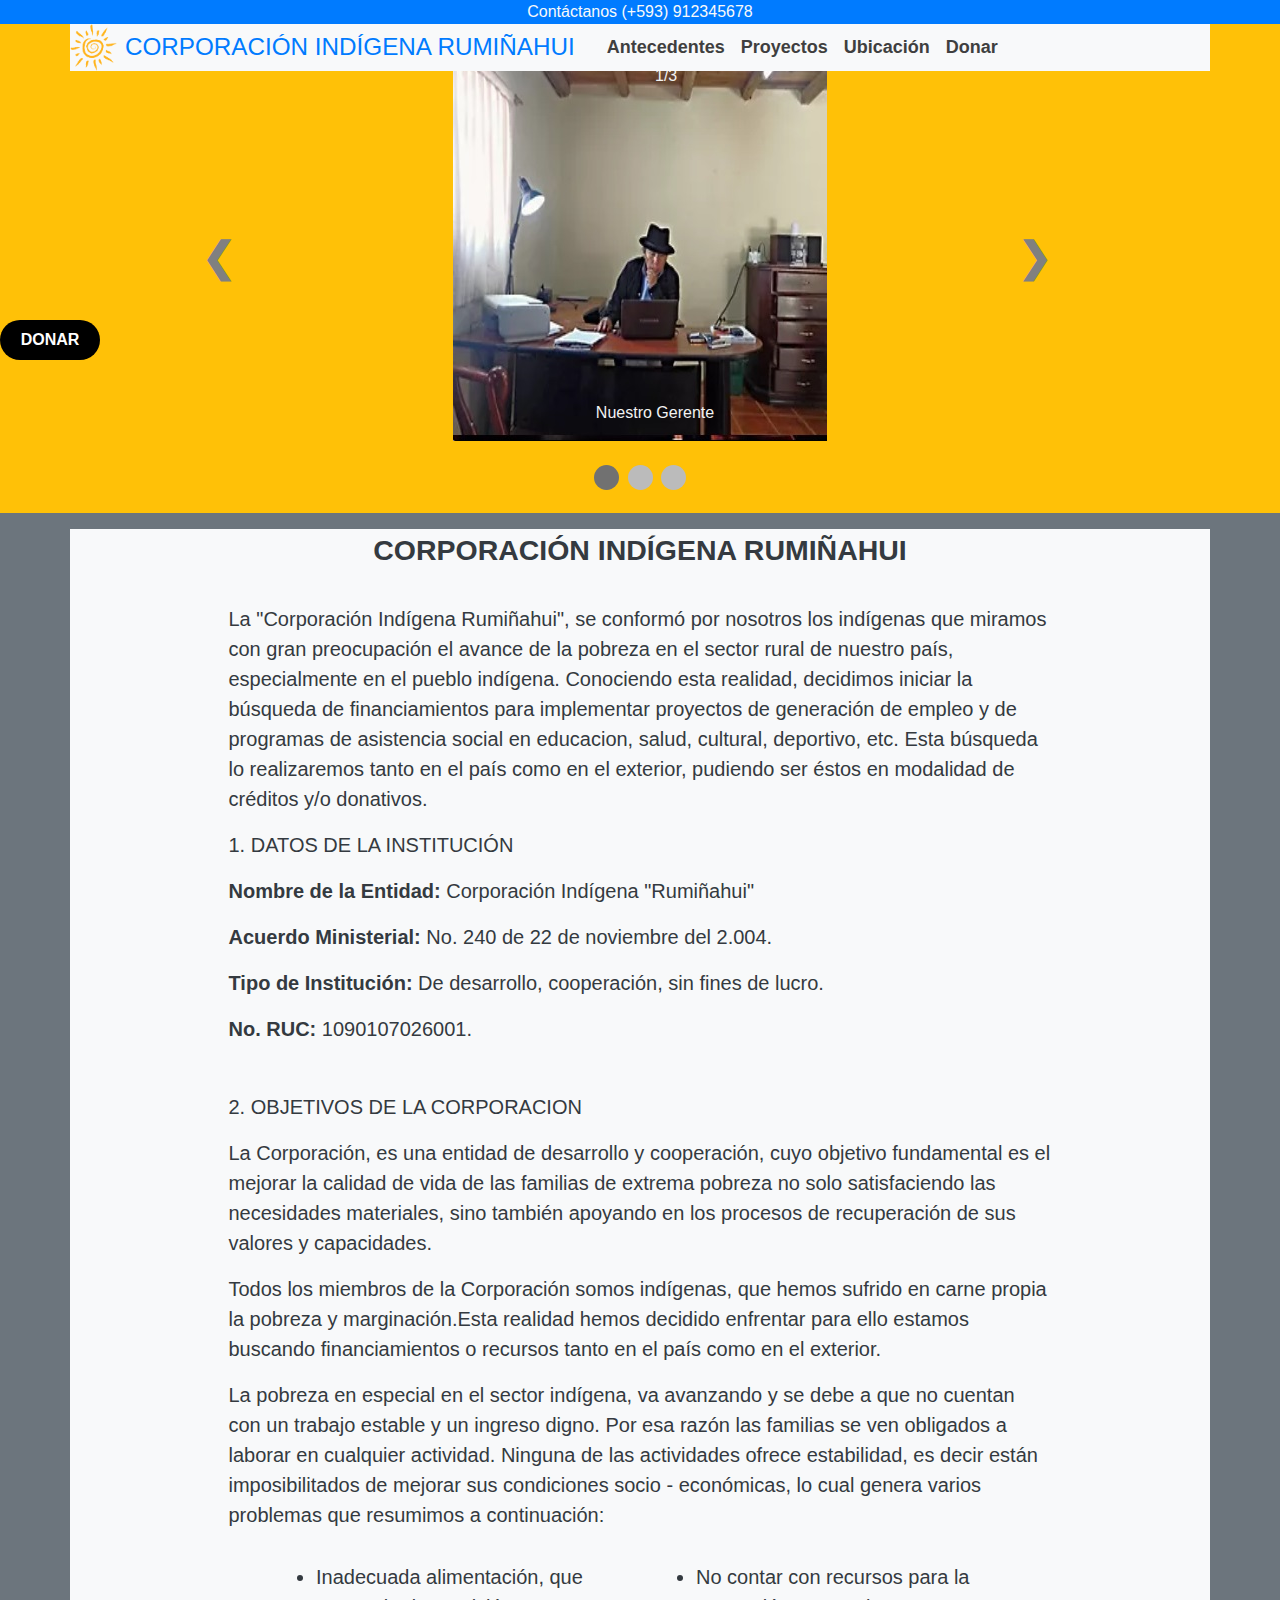
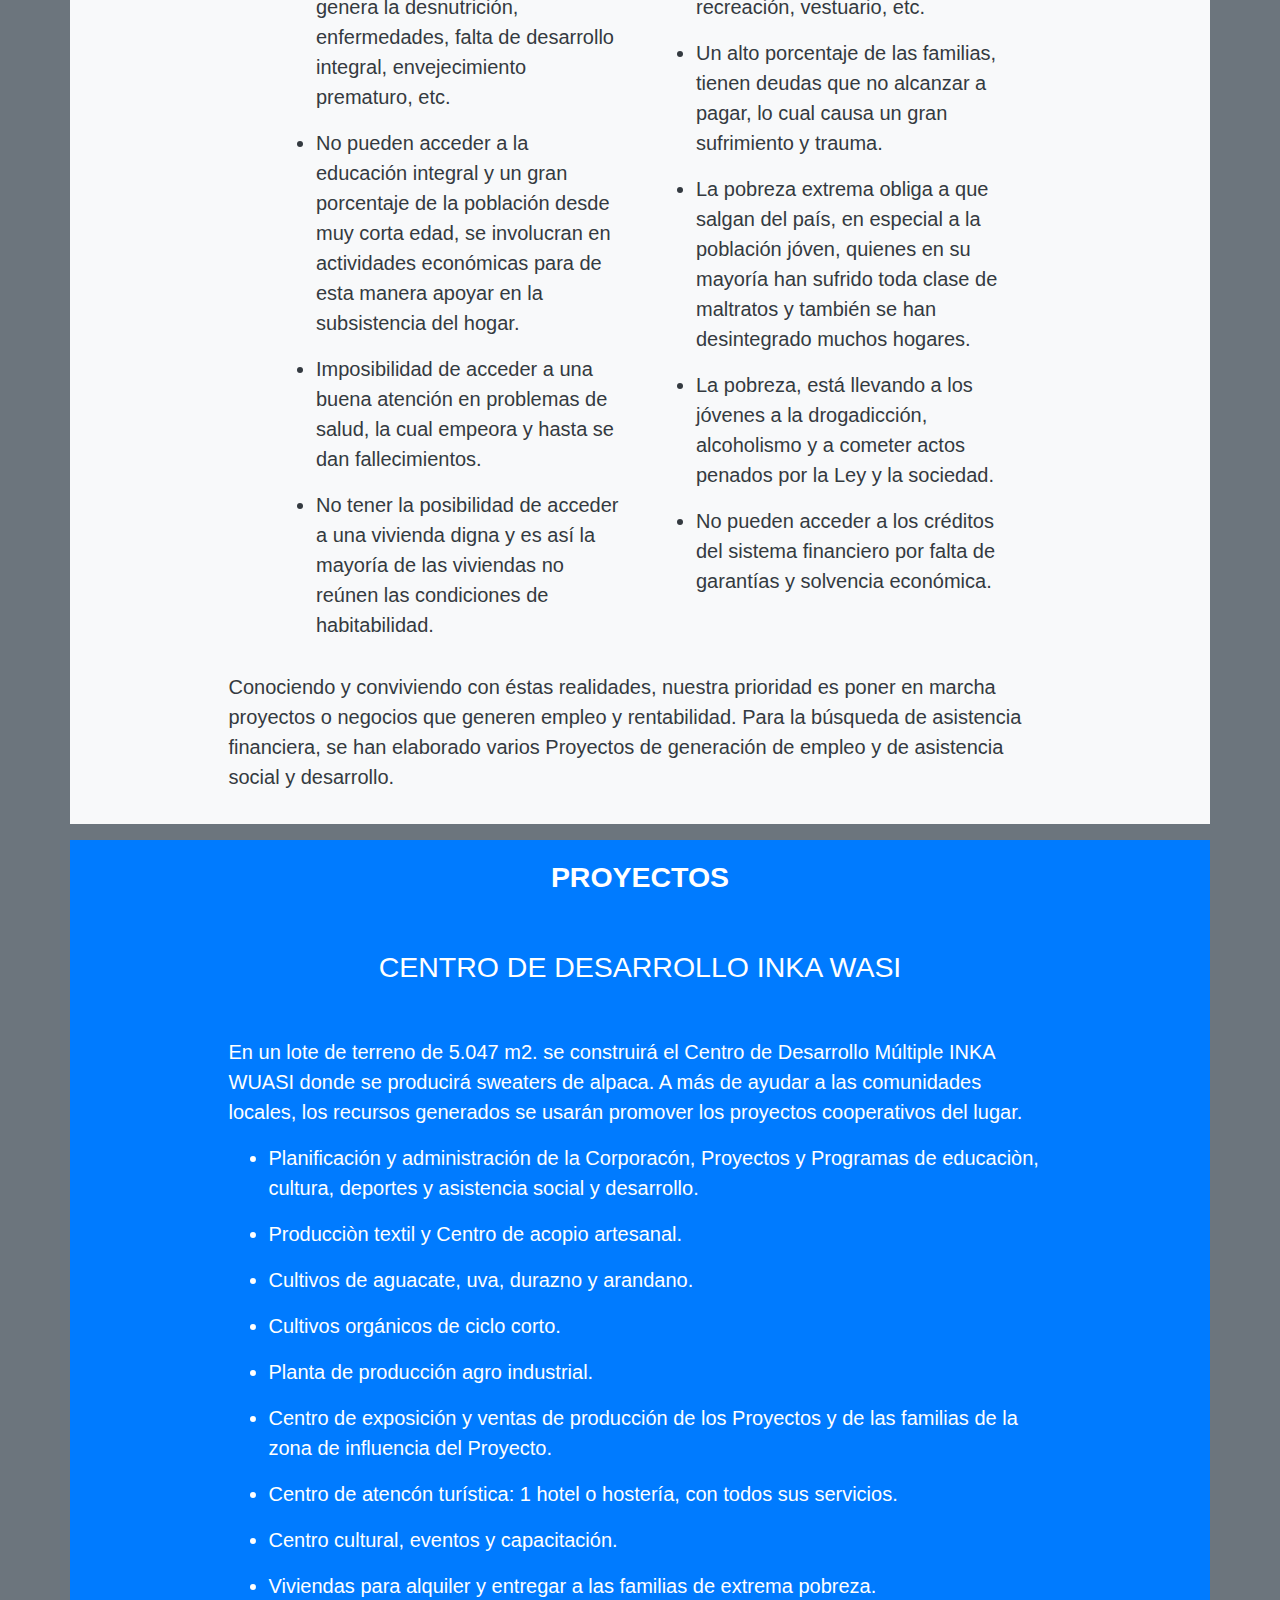
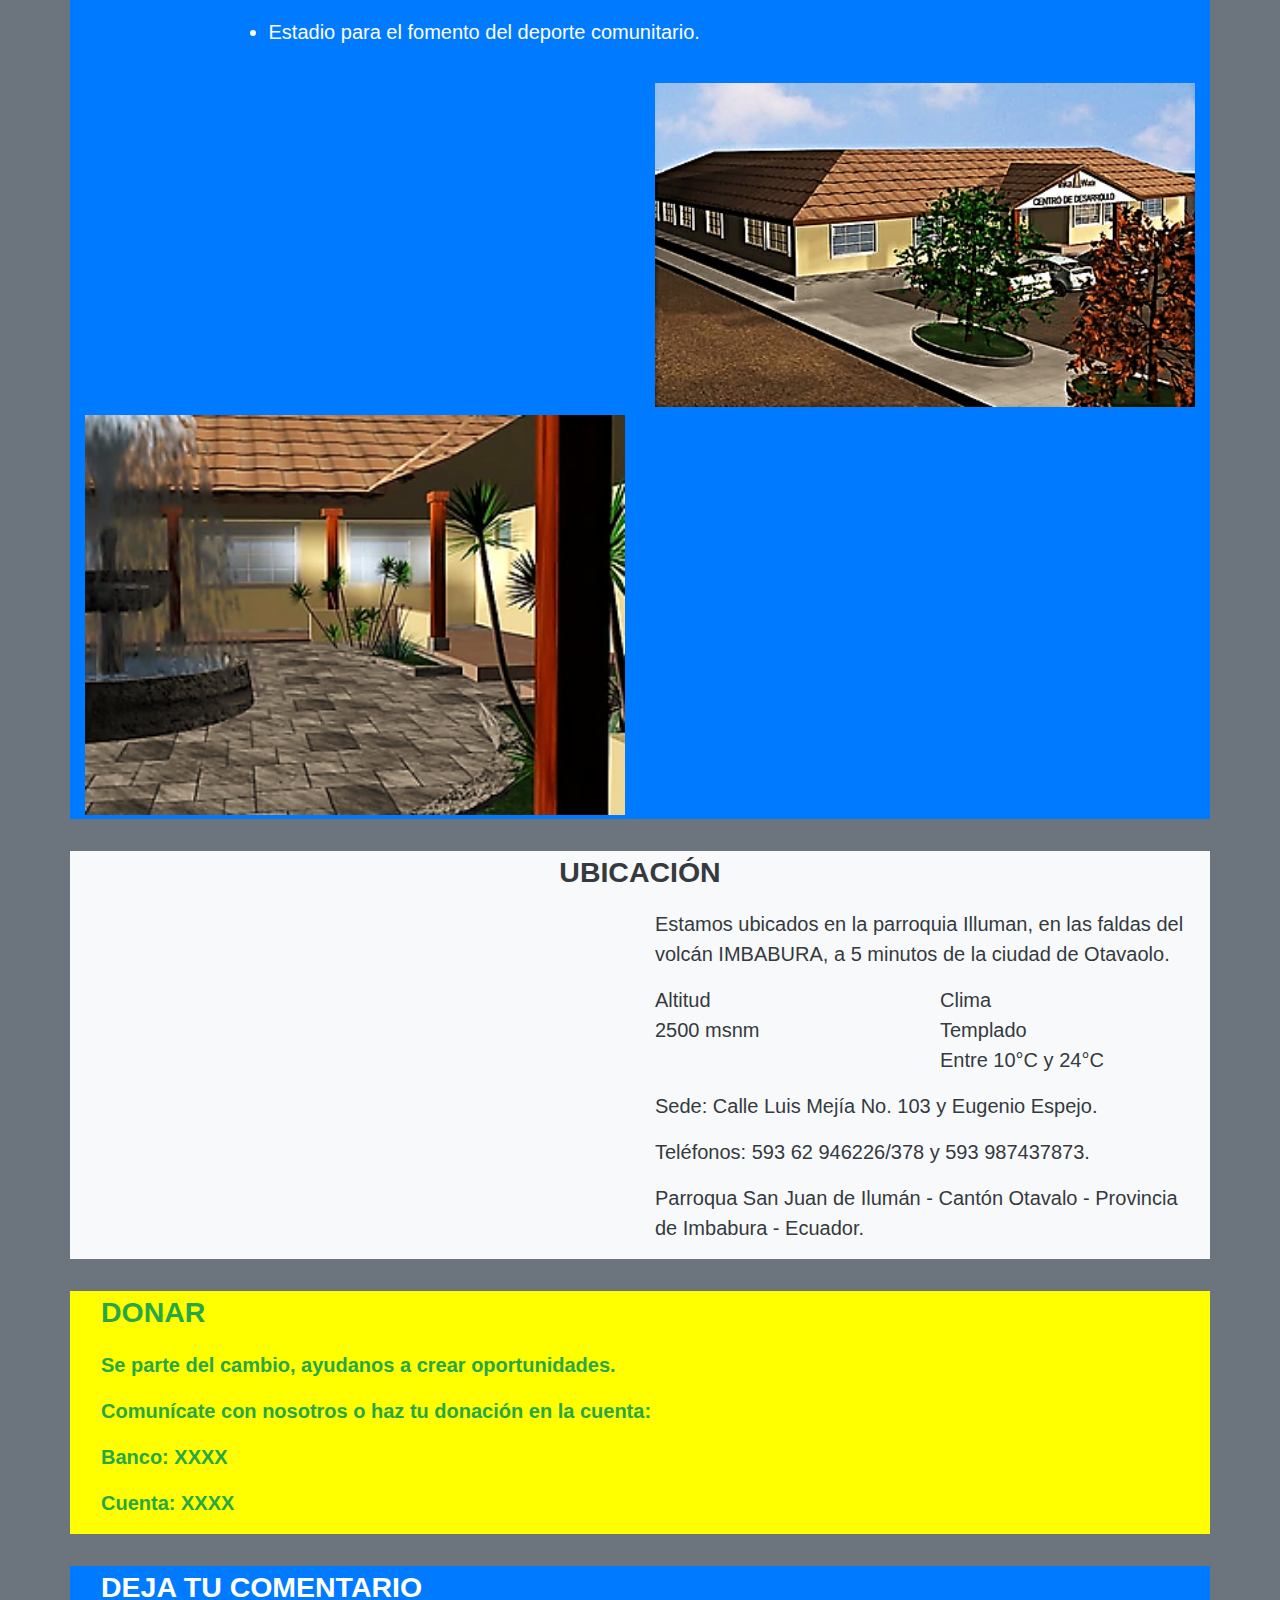
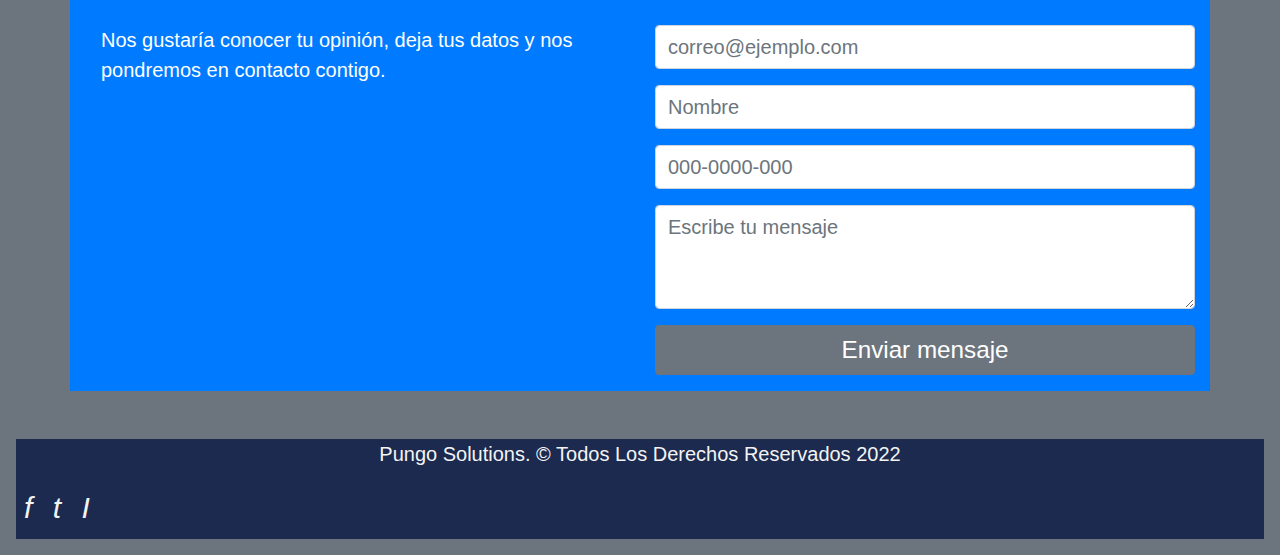
<file: home.html>
<!doctype html>
<html lang="es">
  <head>
    <!-- Required meta tags -->
    <meta charset="utf-8">
    <meta name="viewport" content="width=device-width, initial-scale=1">
    <!-- Bootstrap CSS -->
    <link rel="stylesheet" href="./css/bootstrap.css">
    <link rel="stylesheet" href="./css/main.css">
    <link rel="stylesheet" href="./css/slider.css">
    <link rel="stylesheet" href="./css/lateral-label.css">
    <title>Fundación Indígena "Rumiñahui" </title>
    <link rel="icon" type="image/x-icon" href="./Logos/favicon.ico">
  </head>
  <body>
    <!-- <div class="container-fluid"> -->
    <!-- ENCABEZADO -->
    
    <div class="top-header">
      
      <div class="cointainer-fluid bg-danger m-0 p-0">
        <div class="cointainer bg-primary">
          <p class="text-light fs-6 text-center m-0 p-0"> Contáctanos (+593) 912345678 </p>
        </div>
      </div>
      
      
      <div class="container-fluid bg-warning">
        <div class="container bg-warning px-0">
        
          <nav class="navbar navbar-expand-lg navbar-light bg-light center m-0 p-0" id="menu">
              <img class="center" src="./Logos/logo_sin_texto.png" alt="logo sin texto" width="47" height="47">
              <p class="text-primary fs-4 fw-bold center text-center mx-2" id="titulo001"></p>
              <button class="navbar-toggler" type="button" data-bs-toggle="collapse" data-bs-target="#navbarSupportedContent" aria-controls="navbarSupportedContent" aria-expanded="false" aria-label="Toggle navigation">
                <span class="navbar-toggler-icon"></span>
              </button>
              <div class="collapse navbar-collapse" id="navbarSupportedContent">
                <ul class="navbar-nav me-auto">
                  <li class="nav-item">
                    <a class="nav-link active" aria-current="page" href="index.html"></a>
                  </li>
                  <li class="nav-item">
                    <a class="nav-link" href="#seccion_intro">Antecedentes</a>
                  </li>
                  <li class="nav-item">
                    <a class="nav-link" href="#seccion_proyectos">Proyectos</a>
                  </li>
                  <li class="nav-item">
                    <a class="nav-link" href="#seccion_ubicacion">Ubicación</a>
                  </li>
                  <li class="nav-item">
                    <a class="nav-link" href="#seccion_donar">Donar</a>
                  </li>
                </ul>
              </div>
          </nav>
        </div>
      </div>
    </div>
    
    <div class="main-section">
      <!-- Slide Imagnes -->
      <div class="container-fluid mt-3 bg-warning">
        <div class="center col-lg-9" id="slider01">
          <div class="slideMySlides sliderFadeIn">
            <div class="slideNumberText fs-6"></div>
            <img src="./Imagenes/slider/gerente01.jpg" class="sliderImage" alt="Gerente">
            <div class="slideTextCaption fs-6" id="slider01Caption01"></div>
          </div>
          <div class="slideMySlides sliderFadeIn">
            <div class="slideNumberText fs-6"></div>
            <img src="./Imagenes/slider/reunion01.jpg" class="sliderImage" alt="Nuestro grupo de trabajo">
            <div class="slideTextCaption fs-6" id="slider01Caption02"></div>
          </div>
          <div class="slideMySlides sliderFadeIn">
            <div class="slideNumberText fs-6"></div>
            <img src="./Imagenes/slider/reunion02.jpg" class="sliderImage" alt="slide2">
            <div class="slideTextCaption fs-6" id="slider01Caption03"></div>
          </div>
          
          <!-- <div class="slideMySlides sliderFadeIn"> -->
            <!-- <div class="slideNumberText fs-6"></div> -->
            <!-- <img src="./Imagenes/slider/dark-sunset-with-beautiful-clouds-ecuador.jpg" class="sliderImage" alt="slide3"> -->
            <!-- <div class="slideTextCaption fs-6" id="slider01Caption04"></div> -->
          <!-- </div> -->
          
          <!-- <div class="slideMySlides sliderFadeIn"> -->
            <!-- <div class="slideNumberText fs-6"></div> -->
            <!-- <img src="./Imagenes/slider/single-vicuna-from-reserve-chimborazo-ecuador.jpg" class="sliderImage" alt="slide4"> -->
            <!-- <div class="slideTextCaption fs-6" id="slider01Caption05"></div> -->
          <!-- </div> -->
          
          <!-- <div class="slideMySlides sliderFadeIn"> -->
            <!-- <div class="slideNumberText fs-6"></div> -->
            <!-- <img src="./Imagenes/slider/small-hummingbird-resting-some-dry-branches.jpg" class="sliderImage" alt="slide5"> -->
            <!-- <div class="slideTextCaption fs-6" id="slider01Caption06"></div> -->
          <!-- </div> -->
          
          <!-- Next and previous buttons -->
          <a class="slidePrev fs-1" onclick="plusSlides(-1)">&#10094;</a>
          <a class="slideNext fs-1" onclick="plusSlides(1)">&#10095;</a>
        </div>
      </div>
      <div class="sliderDotGroup bg-warning">
        <br>
        <!-- The dots/circles -->
        <div style="text-align:center" id="sliderDots01">
          <span class="slideDot" onclick="currentSlide(0)"></span>
          <span class="slideDot" onclick="currentSlide(1)"></span>
          <span class="slideDot" onclick="currentSlide(2)"></span>
          <!-- <span class="slideDot" onclick="currentSlide(3)"></span> -->
          <!-- <span class="slideDot" onclick="currentSlide(4)"></span> -->
          <!-- <span class="slideDot" onclick="currentSlide(5)"></span> -->
        </div>
      </div>
      <!--                 INTRO              -->
      <div class="container-fluid bg-secondary p-3 text-dark scroll-element" id="seccion_intro">
        <div class="container bg-light">

          
          <div class="row">
            <div class="center col-lg-9">
              <div class="fs-3 font-weight-bold mx-2 px-2 text-center">
                <p id="prf_01_00"></p>
              </div>
            </div>
          </div>
          
            
          <div class="row">
            <div class="center col-lg-9 p-3">
          
              <p class="fs-5" id="prf_01_01"></p>
              <p class="fs-5" id="prf_02_01"></p>
              <p class="fs-5" id="prf_02_02"></p>
              <p class="fs-5" id="prf_02_03"></p>
              <p class="fs-5" id="prf_02_04"></p>
              <p class="fs-5" id="prf_02_05"></p>
              
            </div>
          </div>
          
          <div class="row">
          
            <div class="p-3 center col-lg-9 ">
              <p class="fs-5" id="prf_03_01"></p>
              <p class="fs-5" id="prf_03_02"></p>
              <p class="fs-5" id="prf_03_03"></p>
              <p class="fs-5" id="prf_03_04"></p>
              
            </div>
          </div>

          <div class="row">
            <div class="col-lg-2 px-3">
            </div>
            <div class="col-lg-4 px-3">
              <ul class="fs-5 center">
                <li class="pb-3" id="prf_03_05_01"></li>
                <li class="pb-3" id="prf_03_05_02"></li>
                <li class="pb-3" id="prf_03_05_03"></li>
                <li class="pb-3" id="prf_03_05_04"></li>
              </ul>
            </div>
                  
            <div class="col-lg-4 px-3">
              <ul class="fs-5 center">
                <li class="pb-3" id="prf_03_05_05"></li>
                <li class="pb-3" id="prf_03_05_06"></li>
                <li class="pb-3" id="prf_03_05_07"></li>
                <li class="pb-3" id="prf_03_05_08"></li>
                <li class="pb-3" id="prf_03_05_09"></li>
              </ul>
            </div>
          </div>
          
          <div class="row">
            <div class="p-3 center col-lg-9 ">
              <p class="fs-5" id="prf_03_06"></p>
              
            </div>
          </div>
          
          
          
      </div>
      
      
      <!--                PROYECTOS               -->
      <div class="container-fluid bg-secondary p-3 scroll-element" id="seccion_proyectos">
        <div class="container bg-primary">
          <div class="row">
            <div class="center col-lg-9 p-3">
              <p class="fs-3 font-weight-bold mx-2 px-2 text-white text-center" id="prf_Proy_01"></p>
            </div>
          </div>

          <div class="row">
            <div class="center col-lg-9 p-3">
                <p class="fs-3 text-center text-white" id="prf_Proy_02"></p>
            </div>
          </div>

          <div class="row">
            <div class="center col-lg-9 p-3">
                <p class="fs-5 text-white" id="prf_Proy_03"></p>
                
                <ul class="fs-5 center text-white">
                  <li class="pb-3" id="prf_Proy_0401"></li>
                  <li class="pb-3" id="prf_Proy_0402"></li> 
                  <li class="pb-3" id="prf_Proy_0403"></li>
                  <li class="pb-3" id="prf_Proy_0404"></li>
                  <li class="pb-3" id="prf_Proy_0405"></li>
                  <li class="pb-3" id="prf_Proy_0406"></li>
                  <li class="pb-3" id="prf_Proy_0407"></li>
                  <li class="pb-3" id="prf_Proy_0408"></li>
                  <li class="pb-3" id="prf_Proy_0409"></li>
                  <li class="pb-3" id="prf_Proy_0410"></li>
                </ul>
            </div>
          </div>
          <div class="row">
          
            <div class="col-md-6">
              <!-- 16:9 aspect ratio -->
              <div class="embed-responsive embed-responsive-16by9 my-1">
                <iframe width="560" height="315" src="https://www.youtube.com/embed/dQpWoBA1WR0" title="YouTube video player" frameborder="0" allow="accelerometer; autoplay; clipboard-write; encrypted-media; gyroscope; picture-in-picture" allowfullscreen></iframe>
              </div>
            </div>
              
            <div class="col-md-6">
              <div class="my-1">
                <img src="./Imagenes/InkaWuasi/InkaWuasi01.webp" class="d-block w-100" alt="Inka Wuasi vista general">
              </div>
            </div>
              
            <div class="col-md-6">
              <div class="my-1">
                <img src="./Imagenes/InkaWuasi/InkaWuasi02.webp" class="d-block w-100" alt="Inka Wuasi patio interior">
              </div>
            </div>
              
            
          </div>
        </div>
      </div>
      
      
      
      <!--                UBICACION               -->
            
      <div class="container-fluid bg-secondary p-3 scroll-element text-dark" id="seccion_ubicacion">
        <div class="container bg-light">
          <div class="row">
            <div class="col">
              <p class="fs-3 font-weight-bold mx-2 px-2 text-center ">UBICACIÓN</p>
            </div>
          </div>
        
          <div class="row">
            <div class="col-lg-6 p-3">
                  <iframe width="100%" height="100%" id="gmap_canvas" src="https://maps.google.com/maps?q=ecuador%20otavalo&t=k&z=11&ie=UTF8&iwloc=&output=embed" frameborder="0" scrolling="no" marginheight="0" marginwidth="0"></iframe>
                  <style>.mapouter{position:relative;}</style>
                  <style>.gmap_canvas {overflow:auto;background:none!important;height:700px;width:600px;}</style>
            </div>
            
            <div class="col-lg-6">
              <p class="fs-5">Estamos ubicados en la parroquia Illuman, en las faldas del volcán IMBABURA, a 5 minutos de la ciudad de Otavaolo.</p>
              <div class="row">
                
                <div class="col-lg-6">
                  <p class="fs-5 m-0 p-0">Altitud </p>
                  <p class="fs-5 m-0 p-0">2500 msnm </p>
                  <br/>
                </div>
                
                <div class="col-lg-6">
                  <p class="fs-5 m-0 p-0">Clima</p>
                  <p class="fs-5 m-0 p-0">Templado</p>
                  <p class="fs-5 m-0 p-0">Entre 10°C y 24°C</p>
                </div>
              </div>
              <p class="fs-5 mt-3">Sede: Calle Luis Mejía No. 103 y Eugenio Espejo.</p>
              <p class="fs-5">Teléfonos: 593 62 946226/378 y 593 987437873.</p>
              <p class="fs-5">Parroqua San Juan de Ilumán - Cantón Otavalo - Provincia de Imbabura - Ecuador.</p>
            </div>
          </div>
        </div>
      </div>
      
      <!--              DONAR               -->
      
      <div class="container-fluid bg-secondary p-3 scroll-element text-dark" id="seccion_donar">
        <div class="container bg-yellow">
          <div class="row">
            <div class="col">
              <p class="fs-3 font-weight-bold mx-2 px-2 text-success">DONAR</p>
              <p class="fs-5 font-weight-bold mx-2 px-2 text-success">Se parte del cambio, ayudanos a crear oportunidades.</p>
              <p class="fs-5 font-weight-bold mx-2 px-2 text-success">Comunícate con nosotros o haz tu donación en la cuenta:</p>
              <p class="fs-5 font-weight-bold mx-2 px-2 text-success">Banco: XXXX</p>
              <p class="fs-5 font-weight-bold mx-2 px-2 text-success">Cuenta: XXXX</p>
              
              
            </div>
          </div>
        </div>
      </div>
      
      
      
            
      <!--             DEJA TU COMENTARIO             -->
      
      <div class="container-fluid bg-secondary p-3 text-white">
        <div class="container bg-primary">
        <div class="row">
          <div class="col">
            <p class="fs-3 font-weight-bold mx-2 px-2 text-white">DEJA TU COMENTARIO</p>
          </div>
        </div>
        
        <div class="row">
          <div class="col">
            <div class="mb-4">
              <p class="fs-5 mx-2 px-2">Nos gustaría conocer tu opinión, deja tus datos y nos pondremos en contacto contigo.</p>
            </div>
          </div>
            
          <div class="col">
            <form action="">
              <div class="form-group">
                <input type="email" class="form-control fs-5" id="email" placeholder="correo@ejemplo.com" required>
              </div>
              
              <div class="form-group">
                <input type="text" class="form-control fs-5" id="nombre" placeholder="Nombre" required>
              </div>
              
              <div class="form-group">
                <input type="tel" class="form-control fs-5" id="tel" placeholder="000-0000-000" required>
              </div>
              
              <div class="form-group">
                <textarea class="form-control fs-5" id="exampleFormControlTextarea1" rows="3" placeholder="Escribe tu mensaje"></textarea>
              </div>
              
              <div class="form-group">
                <button type="button" class="btn btn-secondary w-100 fs-4"> Enviar mensaje </button>
              </div>
            </form>
          </div>
        </div>
        </div>
      </div>
      
  
  
  
    </div>
    
    <div class="fs1 lateral-label-main">
      <p class="center text-center pt-2"><a class="text-white font-weight-bold" href="#seccion_donar">DONAR</a></p>
      <!-- <p class="center text-center text-success font-weight-bold pt-2">DONAR</p> -->
    
    </div>

    
    
    <!-- PIE DE PAGINA -->
    
          
      
       <!-- <div class="container-fluid bg-secondary p-3 scroll-element" id="seccion_proyectos"> -->
        <!-- <div class="container bg-primary"> -->
          <!-- <div class="row"> -->
            <!-- <div class="col"> -->
              <!-- <p class="fs-3 font-weight-bold mx-2 px-2 text-white text-center" id="prf_Proy_01"></p> -->
            <!-- </div> -->
            
            
            



    <div class="container-fluid bg-secondary p-3" >
      <footer class="w-100 d-felx align-items-center justify-content-center flex-wrap">
        <p class="fs-5"> Pungo Solutions. &copy; Todos Los Derechos Reservados 2022</p>
        <div id="iconos">
          <a href="#">
            <i class="bi bi-facebook">f</i>
          </a>
          <a href="#">
            <i class="bi bi-twitter">t</i>
          </a>
          <a href="#">
            <i class="bi bi-instagram">I</i>
          </a>
        </div>
      </footer>
    </div>
    

    <!-- INSERT SCRIPTS -->
    <script src="./js/bootstrap.bundle.min.js"></script>
    <script src="./js/main.js"></script>
    <script src="./js/slider.js"></script>
    <script>
      showSlides();
    </script>

  </body>
</html>
</file>
<file: css/main.css>
@import url('https://fonts.googleapis.com/css2?family=Montserrat&display=swap');


@media screen and (max-width: 2400px){
  #local {
    flex-wrap: wrap;
    padding-top: 30px;
  }
  
  .wrapper{
    width: 90%;
    margin: auto;
    padding-top: 50px;
  }
  
  .main-section{
    margin-top:4em;

  }

  .scroll-element{
    scroll-margin-top: 3em;
  }  
}

@media screen and (max-width:992px) {
  #intro, #equipo {
    width: 90% !important;
  }

  #equipo .p{
    display: none;
  }
  
  
  #bg-contacto {
    top: -110px;
  }
  
  .main-section{
    margin-top:4em;
  }

  .scroll-element{
    scroll-margin-top: 3em;
  }  
}


@media screen and (max-width:768px) {
  #intro, #equipo {
    width: 90% !important;
  }

  #equipo .p{
    display: none;
  }
  
  
  #bg-contacto {
    top: -110px;
  }
  
  .main-section{
    margin-top:4em;
  }

  .scroll-element{
    scroll-margin-top: 3em;
  }  
}

@media screen and (max-width: 576px){
  .icon-wrap{
    flex-wrap: wrap;
    justify-content: center !important;
  }

  .main-section{
    margin-top:11em;
    
  }

  .scroll-element{
    scroll-margin-top: 10em;
  }  
}




.body{
  font-family: 'Montserrat', sans-serif;
  overflow-x: hidden;
}

.top-header{
   overflow: hidden; 
   position: fixed; 
   top: 0; 
   width: 100%;
   z-index:100;
}

#menu li > a {
  font-size: 18px;
  font-weight: bold;
  color: #3f3f3f;
}

#menu form > button {
  font-size: 18px;
  font-weight: bold;
}


#seccion-contacto {
  background-color: #1b2a4e;
  min-height: 500px;
  position: relative;
}



footer {
  background: #1b2a4e;
  min-height: 100px;
  
}

footer p {
  color: #f3f3f3;
  text-align: center;
  
}

#iconos i {
  font-size: 30px;
  padding: 0 8px;
  color: #f3f3f3;
}

.img {
  max-height: 39rem;
  border: 1cm;
  height: auto;
  width: auto/9; 
} 

.center {
  margin: auto;
} 

.txt-justify{
  text-align: text-justify;
}

.bg-yellow{
  background-color:yellow;  
    
}
</file>
<file: css/slider.css>
@media screen and (max-width:2400px){
  .slideDot {  
    height: 25px;
    width: 25px;
  }

  /* .sliderImage{ */
    /* width: 75%; */
  /* } */
}

@media screen and (max-width:1200px){
  .slideDot {  
    height: 30px;
    width: 30px;
  }

  /* .sliderImage{ */
    /* width: 80%; */
  /* } */
}

@media screen and (max-width:800px){
  .slideDot {  
    height: 35px;
    width: 35px;
  }

  /* .sliderImage{ */
    /* width: 90%; */
  /* } */
}
 
@media screen and (max-width:600px){
  .slideDot {  
    height: 40px;
    width: 40px;
  }

  /* .sliderImage{ */
    /* width: 95%; */
  /* } */
} 



.sliderImage{
  display: block;
  margin-left:auto;
  margin-right:auto;
  height: 75%;
}

* {box-sizing:border-box}

/* Hide the images by default */
.slideMySlides {
  display: none;
}

/* Next & previous buttons */
.slidePrev, .slideNext {
  cursor: pointer;
  position: absolute;
  top: 50%;
  width: auto;
  margin-top: -1em;
  padding: 16px;
  color: gray !important;
  font-weight: bold;
  transition: 0.6s ease;
  border-radius: 0 3px 3px 0;
  user-select: none;
}

/* Position the "next button" to the right */
.slideNext {
  right: 1em;
  border-radius: 3px 0 0 3px;
}

/* On hover, add a black background color with a little bit see-through */
.slidePrev:hover, .slideNext:hover {
  background-color: rgba(0,0,0,0.8);
}

/* Caption text */
.slideTextCaption {
  color: #f2f2f2;
  padding: 8px 12px;
  position: absolute;
  bottom: 8px;
  width: 100%;
  text-align: center;
}

/* Number text (1/3 etc) */
.slideNumberText {
  color: #f2f2f2;
  margin-left: 50%;
  width:50%;
  border: 3px;
  position: absolute;
  top: 0;
}

/* The dots/bullets/indicators */
.slideDot {
  cursor: pointer;
  margin: 0 2px;
  border-radius: 50%;
  display: inline-block;
  transition: background-color 0.6s ease;
}

.sliderDotActive {
  background-color: #717171;
}

.sliderDotNotActive{
  background-color: #bbb;
}
.sliderDotGroup{
  padding-bottom:1em;
}


/* Fading animation */
.sliderFadeIn {
  animation-name: fadeIn;
  /* -webkit-animation-name: fadeIn; */
  /* -moz-animation-name: fadeIn; */
  /* -o-animation-name: fadeIn; */
  /* -ms-animation-name: fadeIn; */
  animation-duration: 1.5s;
}

@keyframes fadeIn {
  from {opacity: .4}
  to {opacity: 1}
}
</file>
<file: css/lateral-label.css>
.lateral-label-main{
  position:fixed;
  width:100px;
  height:40px;
  background:black;
  left:0px;
  top:320px;
  border-radius: 25px
}
</file>
